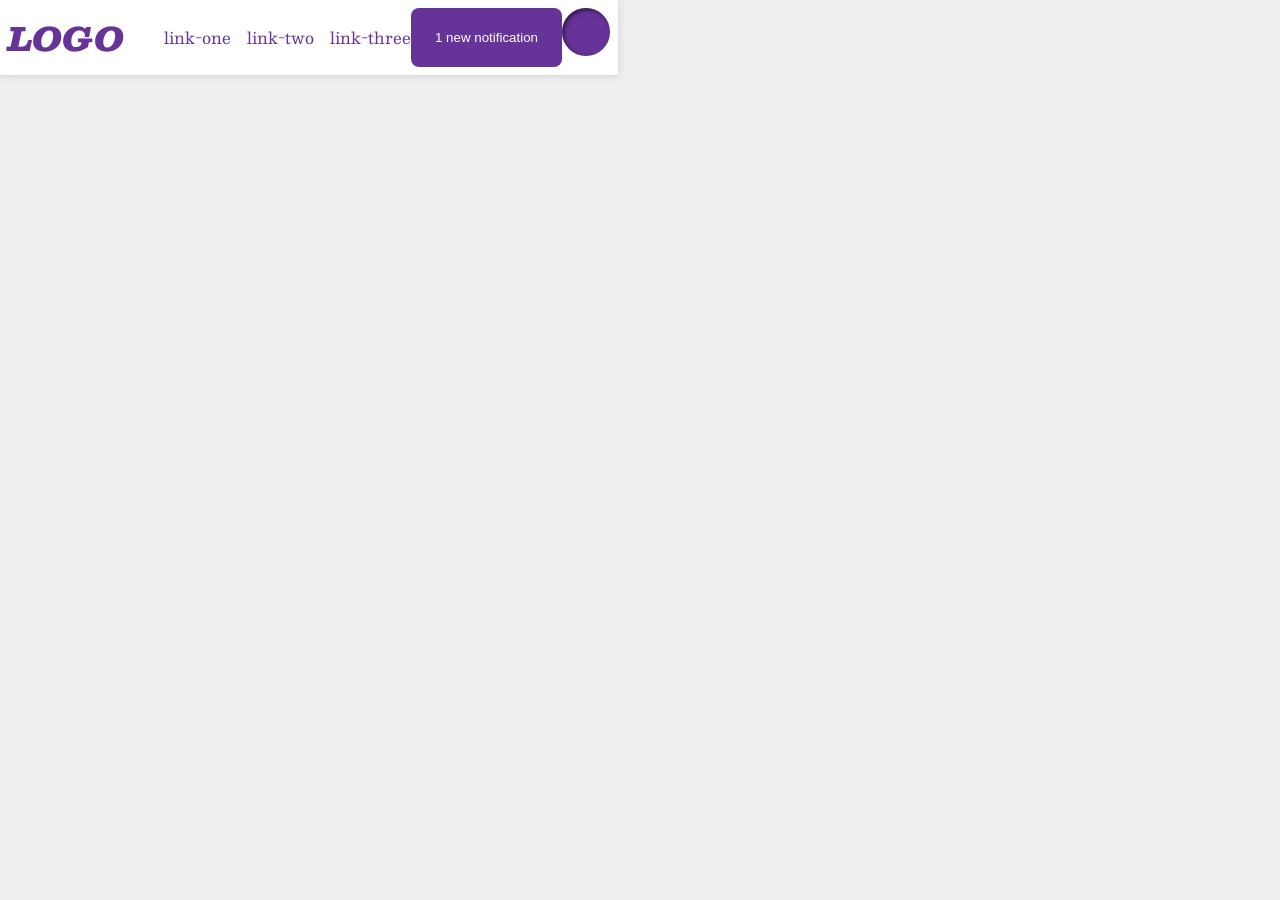
<file: foundations/flex/03-flex-header-2/index.html>
<!DOCTYPE html>
<html lang="en">
  <head>
    <meta charset="UTF-8">
    <meta http-equiv="X-UA-Compatible" content="IE=edge">
    <meta name="viewport" content="width=device-width, initial-scale=1.0">
    <title>Flex Header 2</title>
    <link rel="stylesheet" href="style.css">
  </head>
  <body>
    <div class="header">
      <div class="logo left">
        LOGO
      </div>
      <ul class="links left">
        <li><a href="https://google.com">link-one</a></li>
        <li><a href="https://google.com">link-two</a></li>
        <li><a href="https://google.com">link-three</a></li>
      </ul>
      <button class="notifications right">
        1 new notification
      </button>
      <div class="profile-image right"></div>
    </div>
  </body>
</html>
</file>
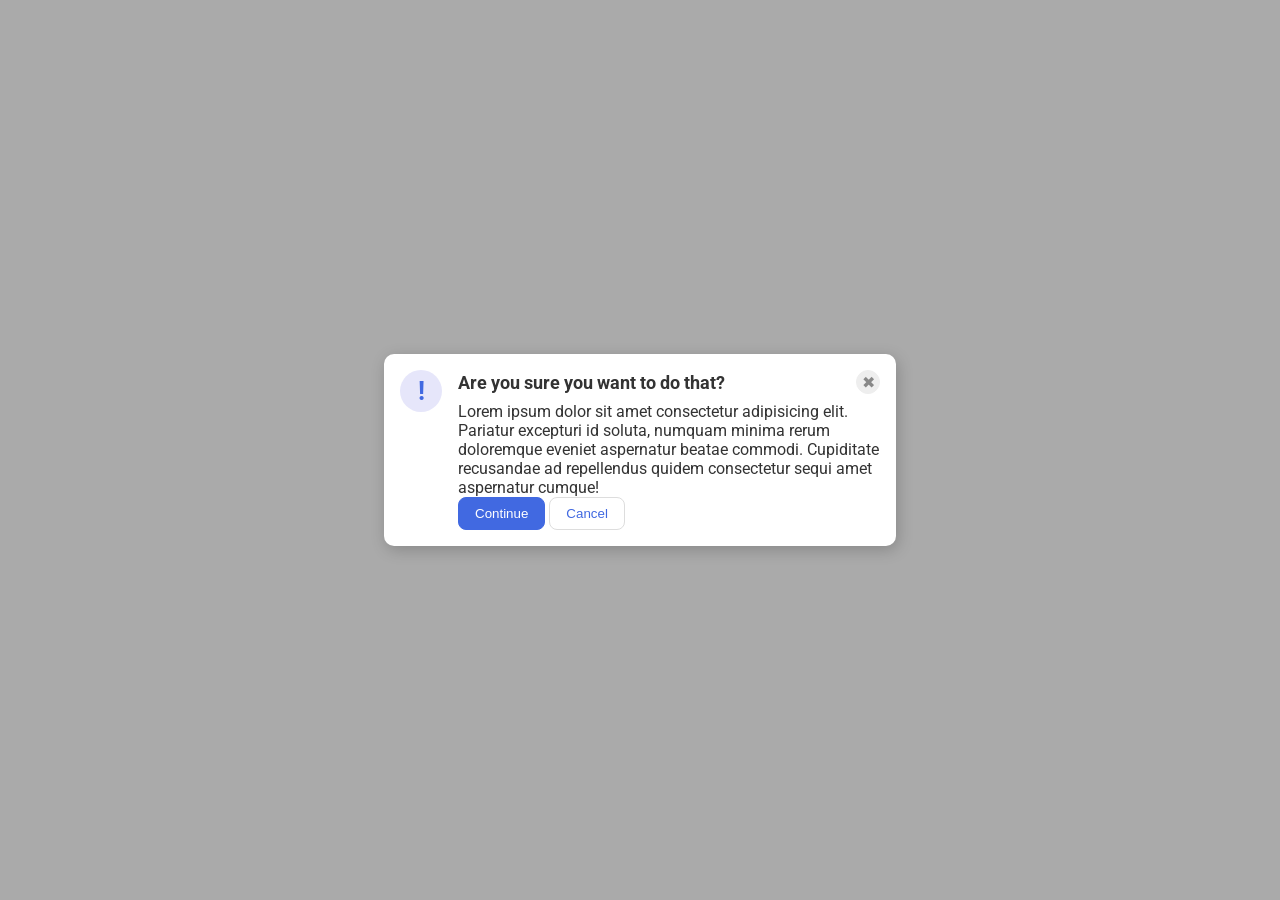
<file: foundations/flex/05-flex-modal/index.html>
<!DOCTYPE html>
<html lang="en">
  <head>
    <meta charset="UTF-8">
    <meta http-equiv="X-UA-Compatible" content="IE=edge">
    <meta name="viewport" content="width=device-width, initial-scale=1.0">
    <link rel="stylesheet" href="style.css">
    <title>Modal</title>
  </head>
  <body>
    <div class="modal">
      <div class="icon">!</div>
      <div>
        <div class="header">Are you sure you want to do that?
          <button class="close-button">✖</button>
        </div>
        <div class="text">Lorem ipsum dolor sit amet consectetur adipisicing elit. Pariatur excepturi id soluta, numquam minima rerum doloremque eveniet aspernatur beatae commodi. Cupiditate recusandae ad repellendus quidem consectetur sequi amet aspernatur cumque!</div>
        <button class="continue">Continue</button>
        <button class="cancel">Cancel</button>
      </div>

    </div>
  </body>
</html>
</file>
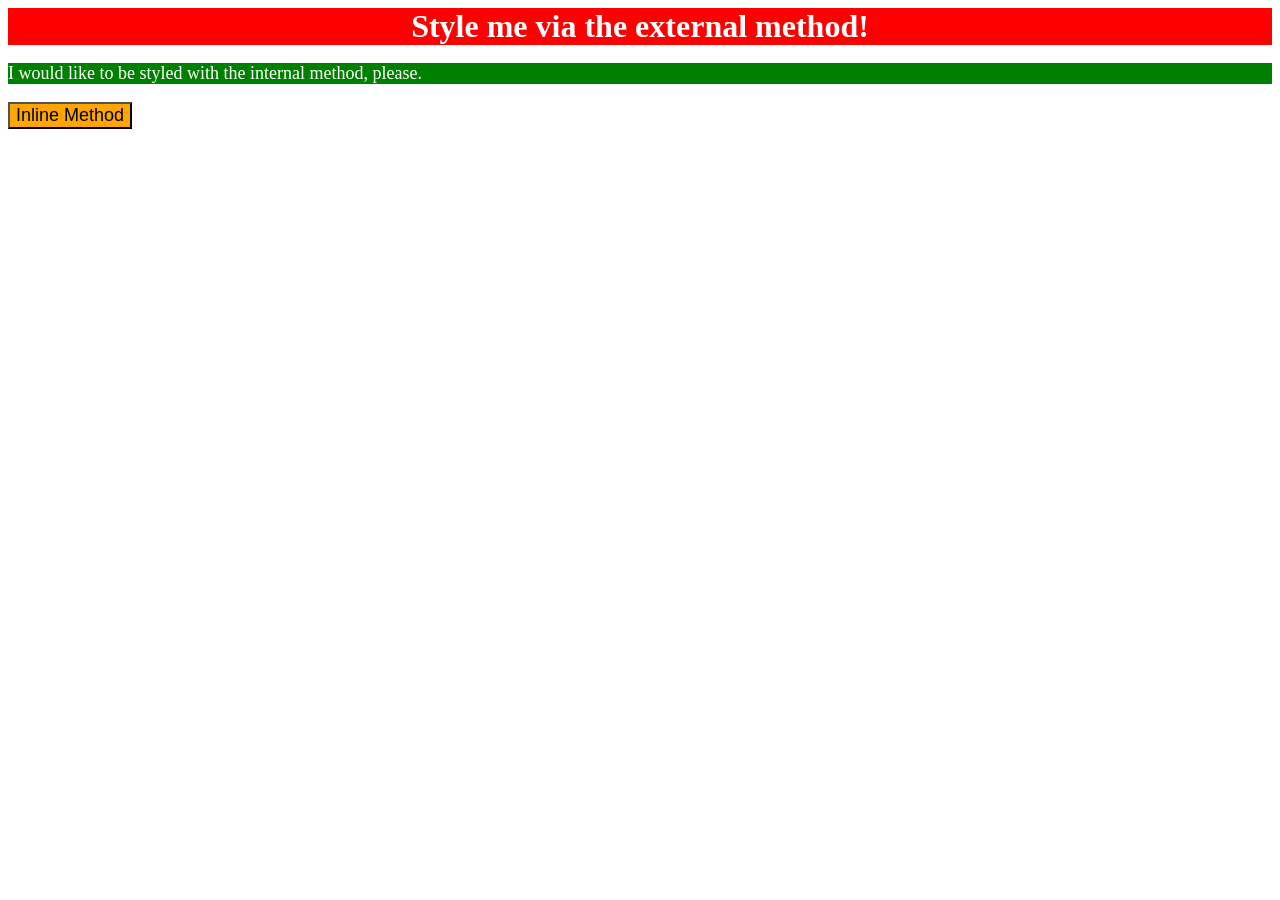
<file: foundations/intro-to-css/01-css-methods/index.html>
<!DOCTYPE html>
<html lang="en">
  <head>
    <meta charset="UTF-8">
    <meta http-equiv="X-UA-Compatible" content="IE=edge">
    <meta name="viewport" content="width=device-width, initial-scale=1.0">
    <link rel="stylesheet" href="style.css">
    <style>
      p {
        background-color: green;
        color: white;
        font-size: 18px;
      }
    </style>
    <title>Methods for Adding CSS</title>
  </head>
  <body>
    <div>Style me via the external method!</div>
    <p>I would like to be styled with the internal method, please.</p>
    <button style="background-color: orange; font-size: 18px;">Inline Method</button>
  </body>
</html>
</file>
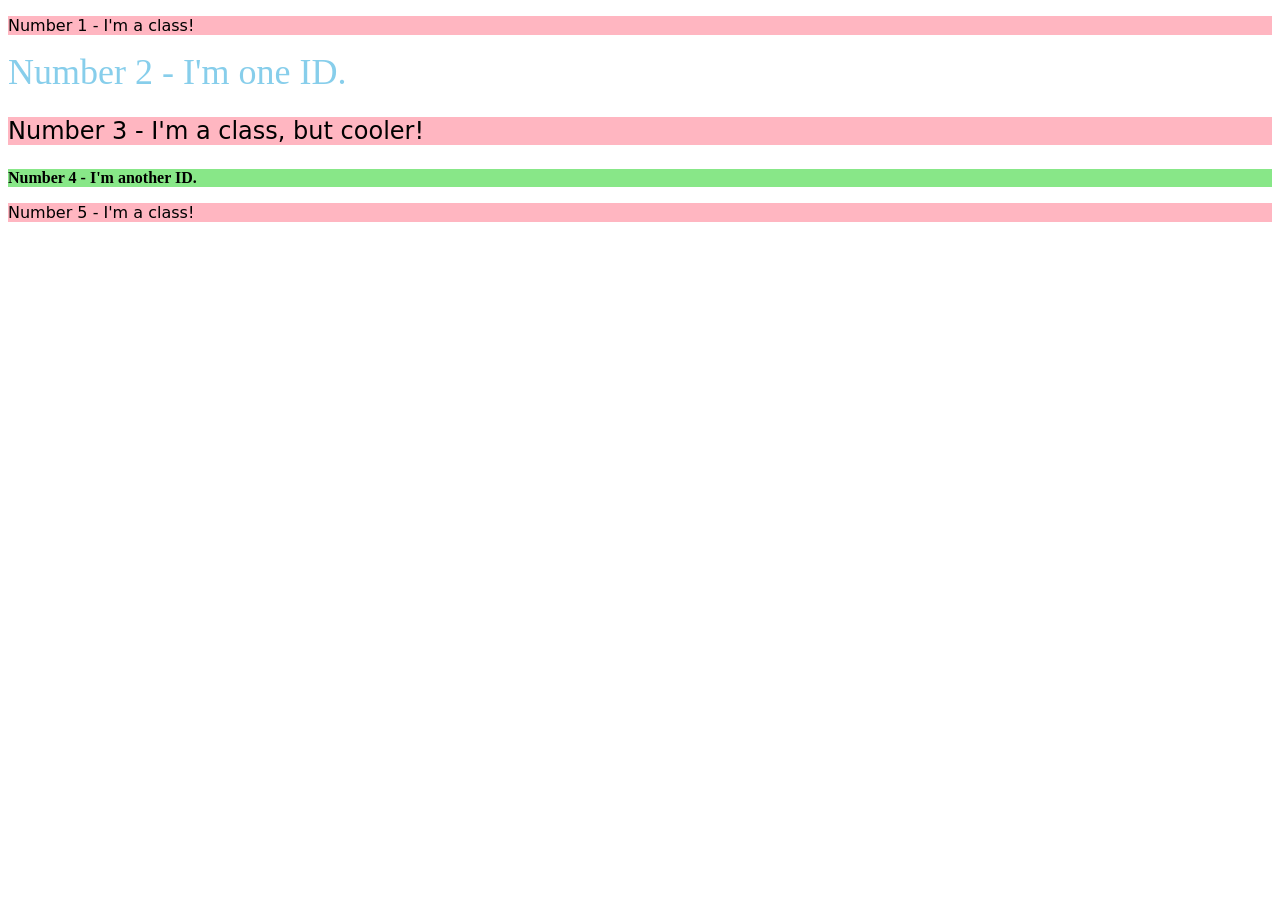
<file: foundations/intro-to-css/02-class-id-selectors/index.html>
<!DOCTYPE html>
<html lang="en">
  <head>
    <meta charset="UTF-8">
    <meta http-equiv="X-UA-Compatible" content="IE=edge">
    <meta name="viewport" content="width=device-width, initial-scale=1.0">
    <title>Class and ID Selectors</title>
    <link rel="stylesheet" href="style.css">
  </head>
  <body>
    <p class="odd">Number 1 - I'm a class!</p>
    <div id="second">Number 2 - I'm one ID.</div>
    <p class="odd third">Number 3 - I'm a class, but cooler!</p>
    <div id="fourth">Number 4 - I'm another ID.</div>
    <p class="odd">Number 5 - I'm a class!</p>
  </body>
</html>
</file>
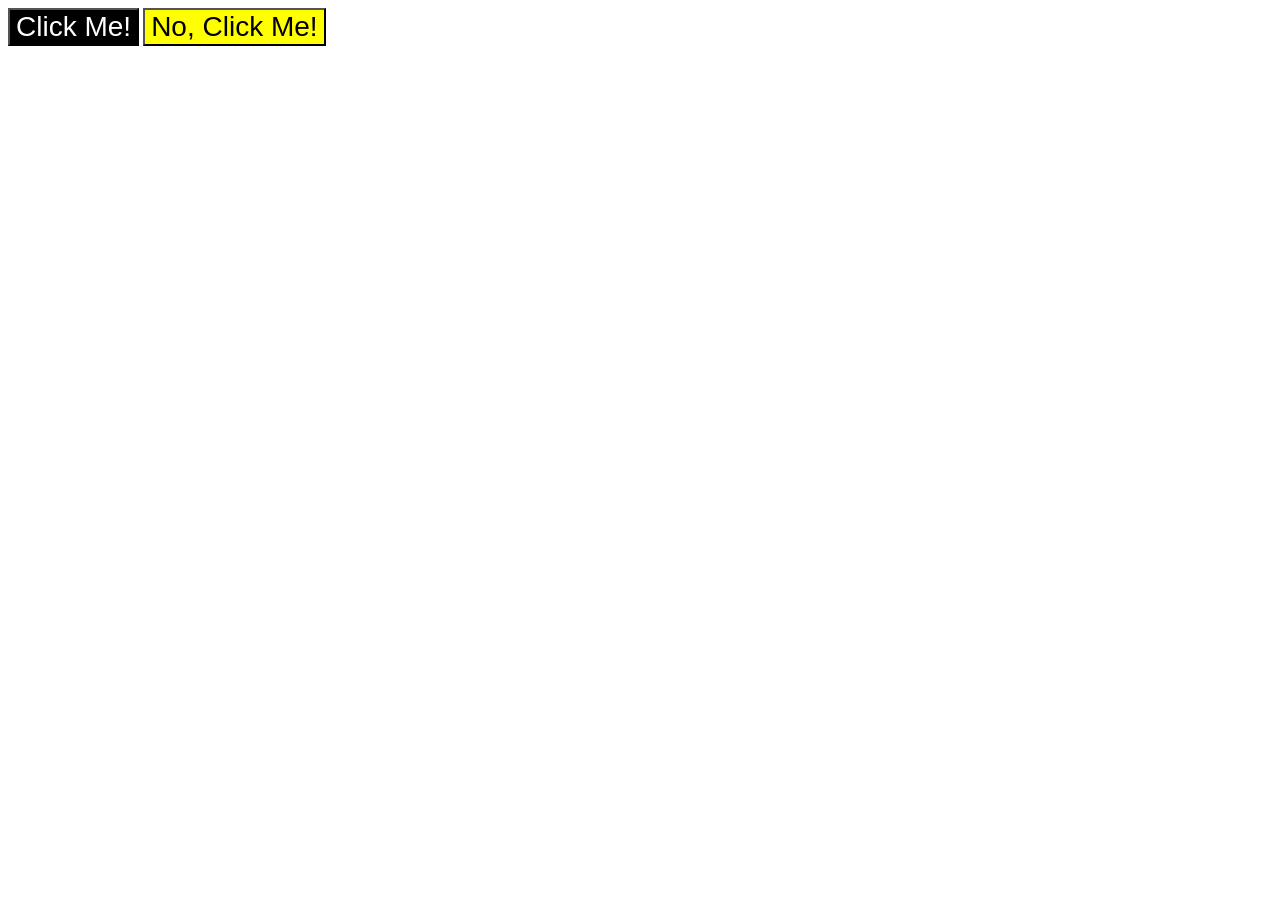
<file: foundations/intro-to-css/03-grouping-selectors/index.html>
<!DOCTYPE html>
<html lang="en">
  <head>
    <meta charset="UTF-8">
    <meta http-equiv="X-UA-Compatible" content="IE=edge">
    <meta name="viewport" content="width=device-width, initial-scale=1.0">
    <title>Grouping Selectors</title>
    <link rel="stylesheet" href="style.css">
  </head>
  <body>
    <button class="first">Click Me!</button>
    <button class="second">No, Click Me!</button>
  </body>
</html>
</file>
<file: foundations/flex/03-flex-header-2/style.css>
/* this is some magical font-importing.  
you'll learn about it later. */
@import url('https://fonts.googleapis.com/css2?family=Besley:ital,wght@0,400;1,900&display=swap');

body {
  margin: 0;
  background: #eee;
  font-family: Besley, serif;
  display: flex;
}

.header {
  background: white;
  border-bottom: 1px solid #ddd;
  box-shadow: 0 0 8px rgba(0,0,0,.1);
  display: flex;
  justify-content: space-between;
  padding: 8px;
}

.profile-image {
  background: rebeccapurple;
  box-shadow: inset 2px 2px 4px rgba(0,0,0,.5);
  border-radius: 50%;
  width: 48px;
  height: 48px;
}

.logo {
  color: rebeccapurple;
  font-size: 32px;
  font-weight: 900;
  font-style: italic;
}

button {
  border: none;
  border-radius: 8px;
  background: rebeccapurple;
  color: white;
  padding: 8px 24px;
}

a {
  /* this removes the line under our links */
  text-decoration: none;
  color: rebeccapurple;
}

ul {
  list-style-type: none;
  display: flex;
  gap: 16px;
}

.left, .right {
  display: flex;
  gap: 16px;
  align-items: center;
}
</file>
<file: foundations/flex/05-flex-modal/style.css>
@import url('https://fonts.googleapis.com/css2?family=Roboto:wght@400;700&display=swap');

html, body {
  height: 100%;
}

body {
  font-family: Roboto, sans-serif;
  margin: 0;
  background: #aaa;
  color: #333;
  /* I'll give you this one for free lol */
  display: flex;
  align-items: center;
  justify-content: center;
}

.modal {
  background: white;
  width: 480px;
  border-radius: 10px;
  box-shadow: 2px 4px 16px rgba(0,0,0,.2);
  display: flex;
  gap: 16px;
  padding: 16px;
}

.icon {
  color: royalblue;
  font-size: 26px;
  font-weight: 700;
  background: lavender;
  width: 42px;
  height: 42px;
  border-radius: 50%;
  display: flex;
  align-items: center;
  justify-content: center;
  flex-shrink: 0;
}

.close-button {
  background: #eee;
  border-radius: 50%;
  color: #888;
  font-weight: 400;
  font-size: 16px;
  height: 24px;
  width: 24px;
  display: flex;
  align-items: center;
  justify-content: center;
  border: 1px solid #eee;
  padding: 0;
}

button {
  cursor: pointer;
  padding: 8px 16px;
  border-radius: 8px;
}

button.continue {
  background: royalblue;
  border: 1px solid royalblue;
  color: white;
}

button.cancel {
  background: white;
  border: 1px solid #ddd;
  color: royalblue;
}

.header {
  display: flex;
  justify-content: space-between;
  align-items: center;
  font-size: 18px;
  font-weight: 700;
  margin-bottom: 8px;
}
</file>
<file: foundations/intro-to-css/01-css-methods/style.css>
div {
    background-color: red;
    color: white;
    font-size: 32px;
    text-align: center;
    font-weight: bold;
}
</file>
<file: foundations/intro-to-css/02-class-id-selectors/style.css>
/* Add CSS Styling */
.odd {
    background-color: #ffb6c1;
    font-family: Verdana, "Dejavu Sans", sans-serif;
}

#second {
    color: rgb(135, 206, 235);
    font-size: 36px;
}

.third {
    font-size: 24px;
}

#fourth {
    background-color: hsl(120, 66%, 72%);
    font-weight: bold;
}
</file>
<file: foundations/intro-to-css/03-grouping-selectors/style.css>
/* Add CSS Styling */
.first,
.second {
    font-size: 28px;
    font-family: Helvetica, "Times New Roman", sans-serif;
}

.first {
    background-color: black;
    color: white;
}

.second {
    background-color: yellow;
}
</file>
